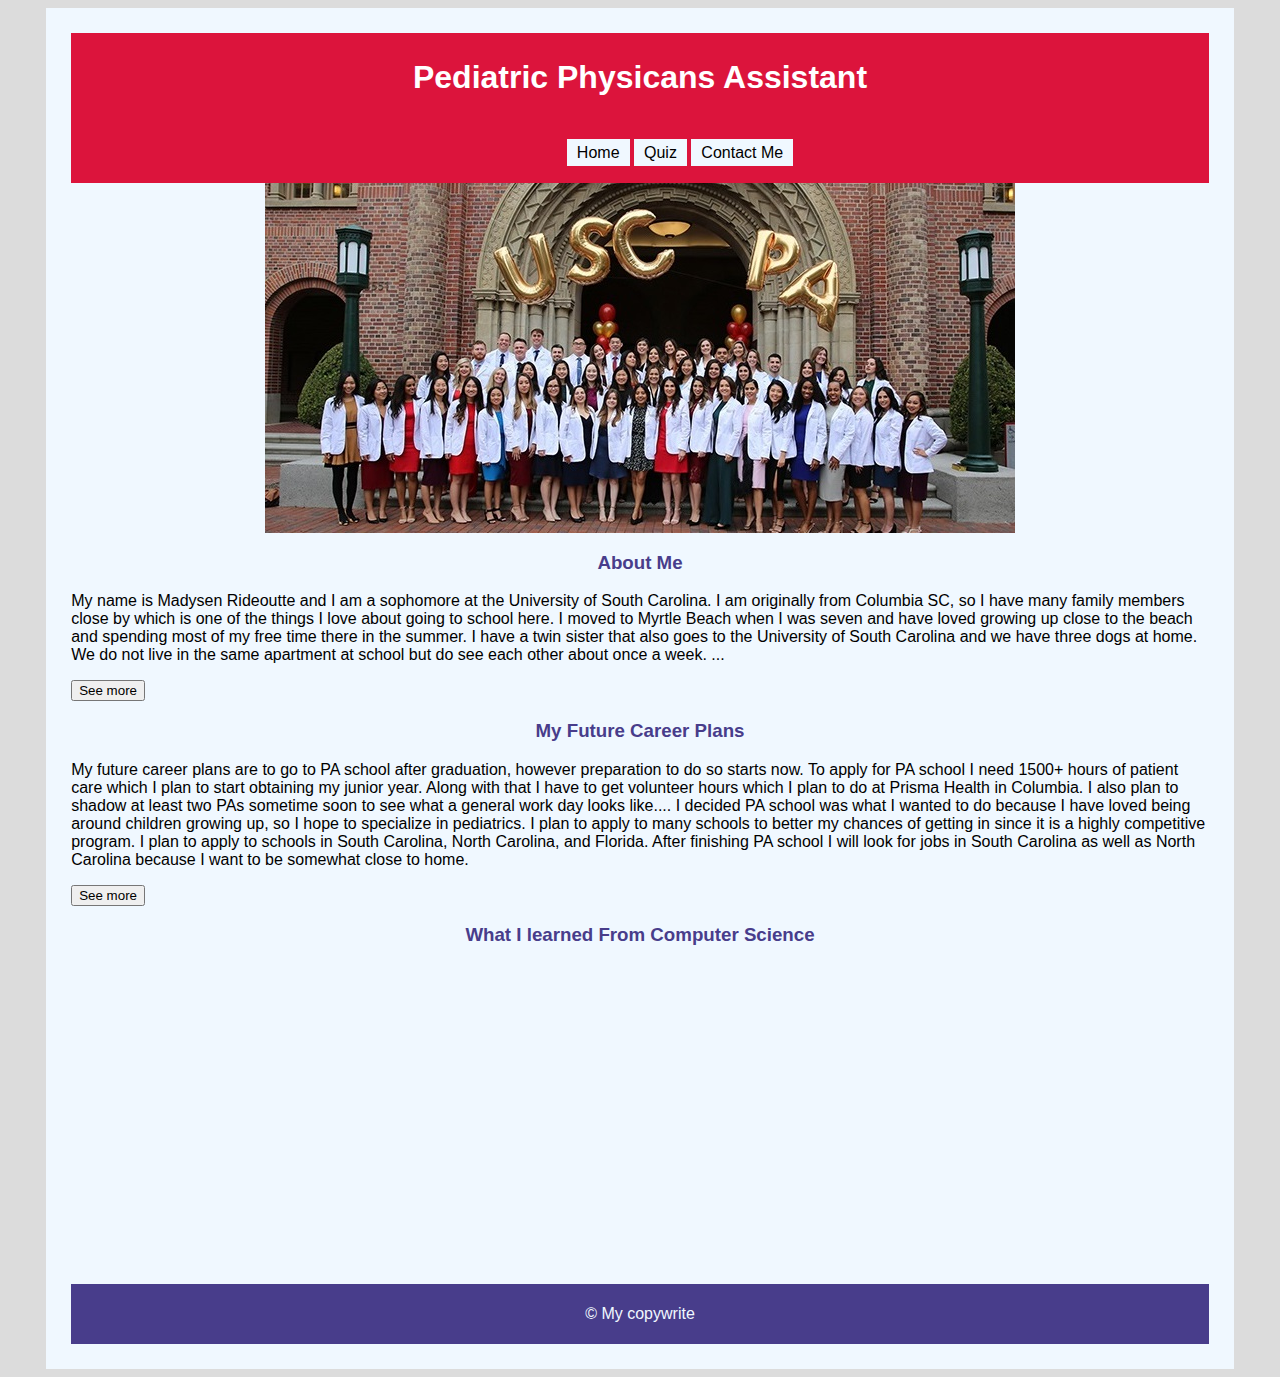
<file: index.html>
<!DOCTYPE html>
<html lang="en">
<head>
	<meta charset="utf-8">
	<link rel="stylesheet" href="styles.css">
	<title>Project</title>
</head>
<body>
	<div id="content">
		<header>
			<h1>Pediatric Physicans Assistant</h1>
		</header>
		<nav id="main-nav">
		<ul>
			<ul>
				<li><a href="index.html">Home</a></li>
				<li><a href="quiz.html">Quiz</a></li>
				<li><a href="contact.html">Contact Me</a></li>
			</ul>
		</ul>
		</nav>
	<main>
		<img src="images/USc.jpg" class="center">
		<h3>About Me</h3>
			<p>	My name is Madysen Rideoutte and I am a sophomore at the University of South Carolina.
			I am originally from Columbia SC, so I have many family members close by which is one of the
			things I love about going to school here. I moved to Myrtle Beach when I was seven and have loved
			growing up close to the beach and spending most of my free time there in the summer. I have a twin
			sister that also goes to the University of South Carolina and we have three dogs at home. We do not
			live in the same apartment at school but do see each other about once a week. <span id="dots">...</span><span id="more">
			<br>	Being originally from Columbia, I grew up a gamecock fan and have loved everything about being at Carolina. My favorite thing
			about going to school here is the campus, it is beautiful and I love showing my gamecock pride during football season! I am a
			biology major, however I enjoy chemistry and math over my biology classes. Being a biology major is very time consuming but
			I enjoy my classes and could not imagine having a different major. However, I am excited about my schedule next semester because
			it is a slightly smaller course load, which I hope will give me time to prioritize each class. </span></p>
		<button onclick="aboutMe()" id="myBtn">See more</button>
		<h3> My Future Career Plans </h3>
					<p>	My future career plans are to go to PA school after graduation,
					however preparation to do so starts now. To apply for PA school I need 1500+ hours 
					of patient care which I plan to start obtaining my junior year. Along with that I have to
					get volunteer hours which I plan to do at Prisma Health in Columbia. I also plan to shadow
					at least two PAs sometime soon to see what a general work day looks like.<span id="dots">...</span><span id="more2">
				I decided PA school was what I wanted to do because I have loved being around children growing up,
				so I hope to specialize in pediatrics. I plan to apply to many schools to better my chances of getting in
				since it is a highly competitive program. I plan to apply to schools in South Carolina, North Carolina, 
				and Florida. After finishing PA school I will look for jobs in South Carolina as well as North Carolina 
				because I want to be somewhat close to home. </span></p>
		<button onclick="futurePlan()" id="myBtn2">See more</button>
		<section class="video">
		<h3>What I learned From Computer Science</h3>
		<iframe width="560" height="315" src="https://www.youtube.com/embed/Vp4dpL9YGE8"
		title="YouTube video player" frameborder="0" allow="accelerometer; autoplay; clipboard-write;
		encrypted-media; gyroscope; picture-in-picture; web-share" allowfullscreen></iframe>
	</section>
	</main>
		<footer>
			<p>&copy; My copywrite</p>
		</footer>
	</div>
	<script src="script.js"></script>
</body>
</html>
</file>
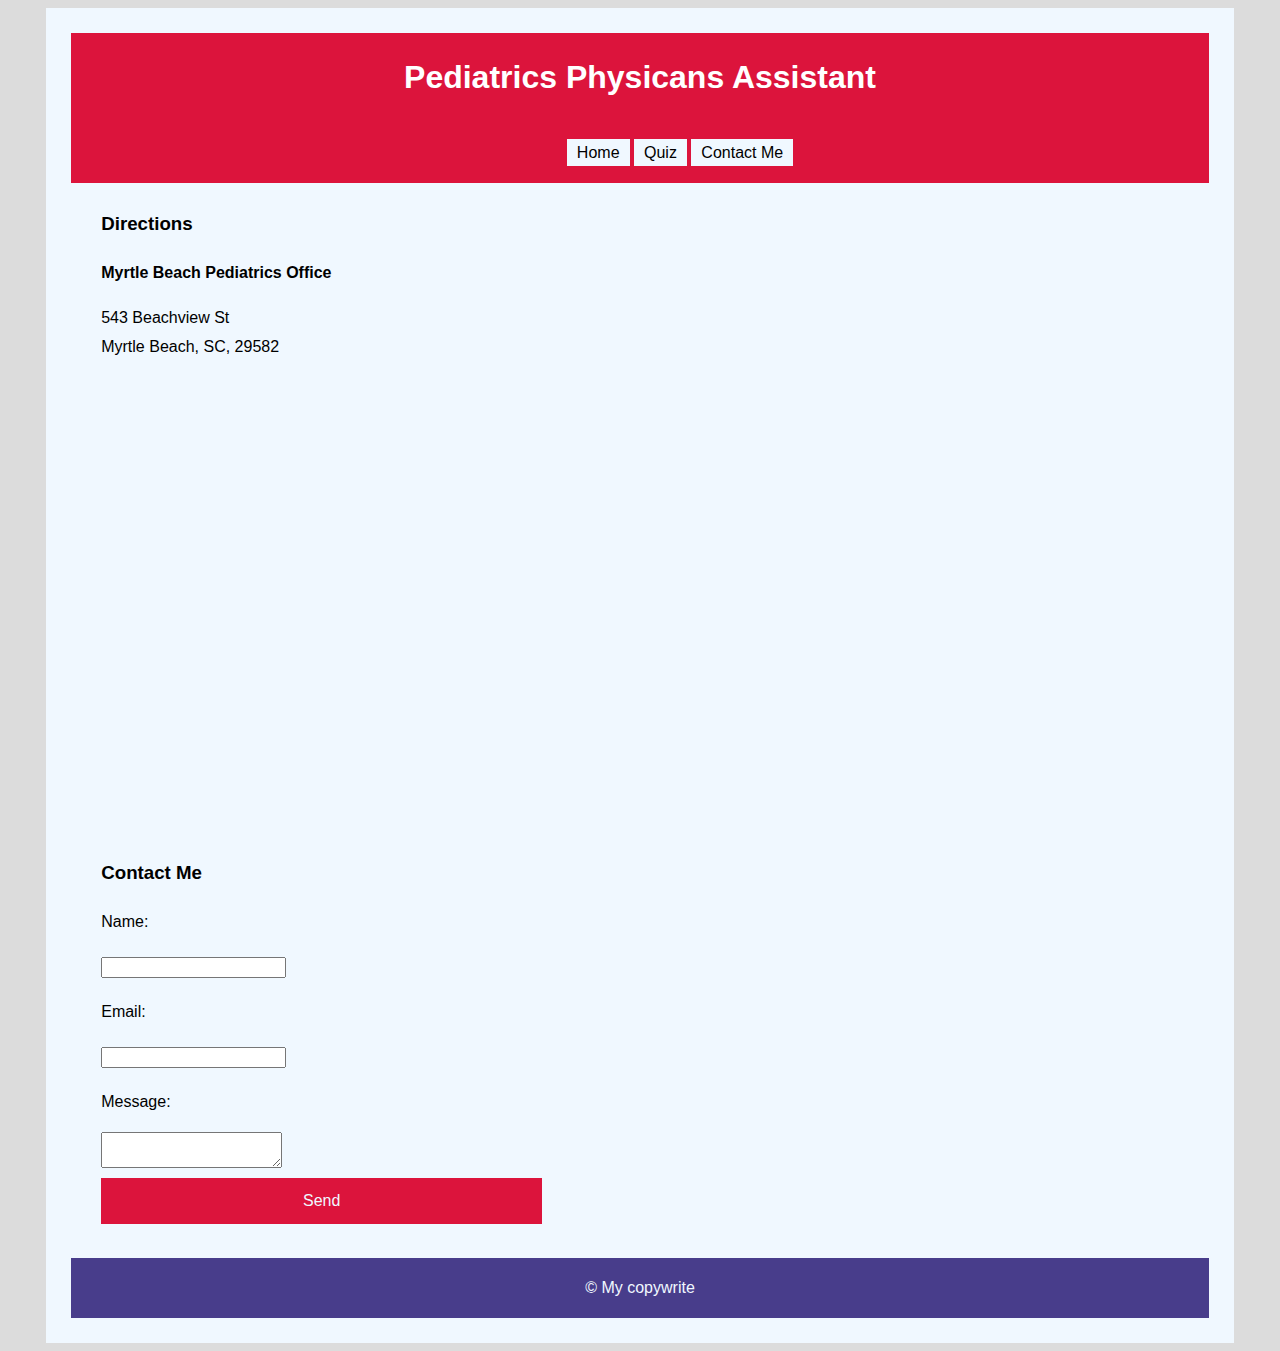
<file: contact.html>
<!DOCTYPE html>
<html lang="en">
<head>
	<meta charset="utf-8">
	<link rel="stylesheet" href="styles.css">
	<title>Project</title>
</head>
<body>
	<div id="content">
		<header>
			<h1>Pediatrics Physicans Assistant</h1>
		</header>
		<nav id="main-nav">
		<ul>
			<ul>
				<li><a href="index.html">Home</a></li>
				<li><a href="quiz.html">Quiz</a></li>
				<li><a href="contact.html">Contact Me</a></li>
			</ul>
		</ul>
		</nav>
	<main class="contact">
		<h3>Directions</h3>
		<p><strong>Myrtle Beach Pediatrics Office</strong></p>
		<p> 543 Beachview St <br> Myrtle Beach, SC, 29582</p>
		<iframe src="https://www.google.com/maps/embed?pb=
		!1m18!1m12!1m3!1d424471.25033389684!2d-79.539345
		15000002!3d33.7818072!2m3!1f0!2f0!3f0!3m2!1i1024!2i76
		8!4f13.1!3m3!1m2!1s0x8900659525ecaddd%3A0x244e09342
		2f84bb1!2sGrand%20Strand%20Pediatrics%20%26%20Adolescent
		%20Medicine%20P%20A!5e0!3m2!1sen!2sus!4v1680833907638!5m
		2!1sen!2sus" width="600" height="450" style="border:0;" allowfullscreen=
		"" loading="lazy" referrerpolicy="no-referrer-when-downgrade"></iframe>
	<h3 class="Contact">Contact Me</h3>
	<form action="https://api.web3forms.com/submit" method="POST">
    <input type="hidden" name="access_key" value="YOUR_ACCESS_KEY_HERE">
	<p>Name:</p>
	<input type="text" name="name" required>
	<p>Email:</p>
	<input type="email" name="email" required>
	<p>Message:</p>
	<textarea name="message" required></textarea>
    <input type="hidden" name="redirect" value="https://web3forms.com/success">
	<br>
    <button type="submit" class="block">Send</button>
	<br>
</form>
	</main>
		<footer>
			<p>&copy; My copywrite</p>
		</footer>
	</div>
	<script src="script.js"></script>
</body>
</html>
</file>
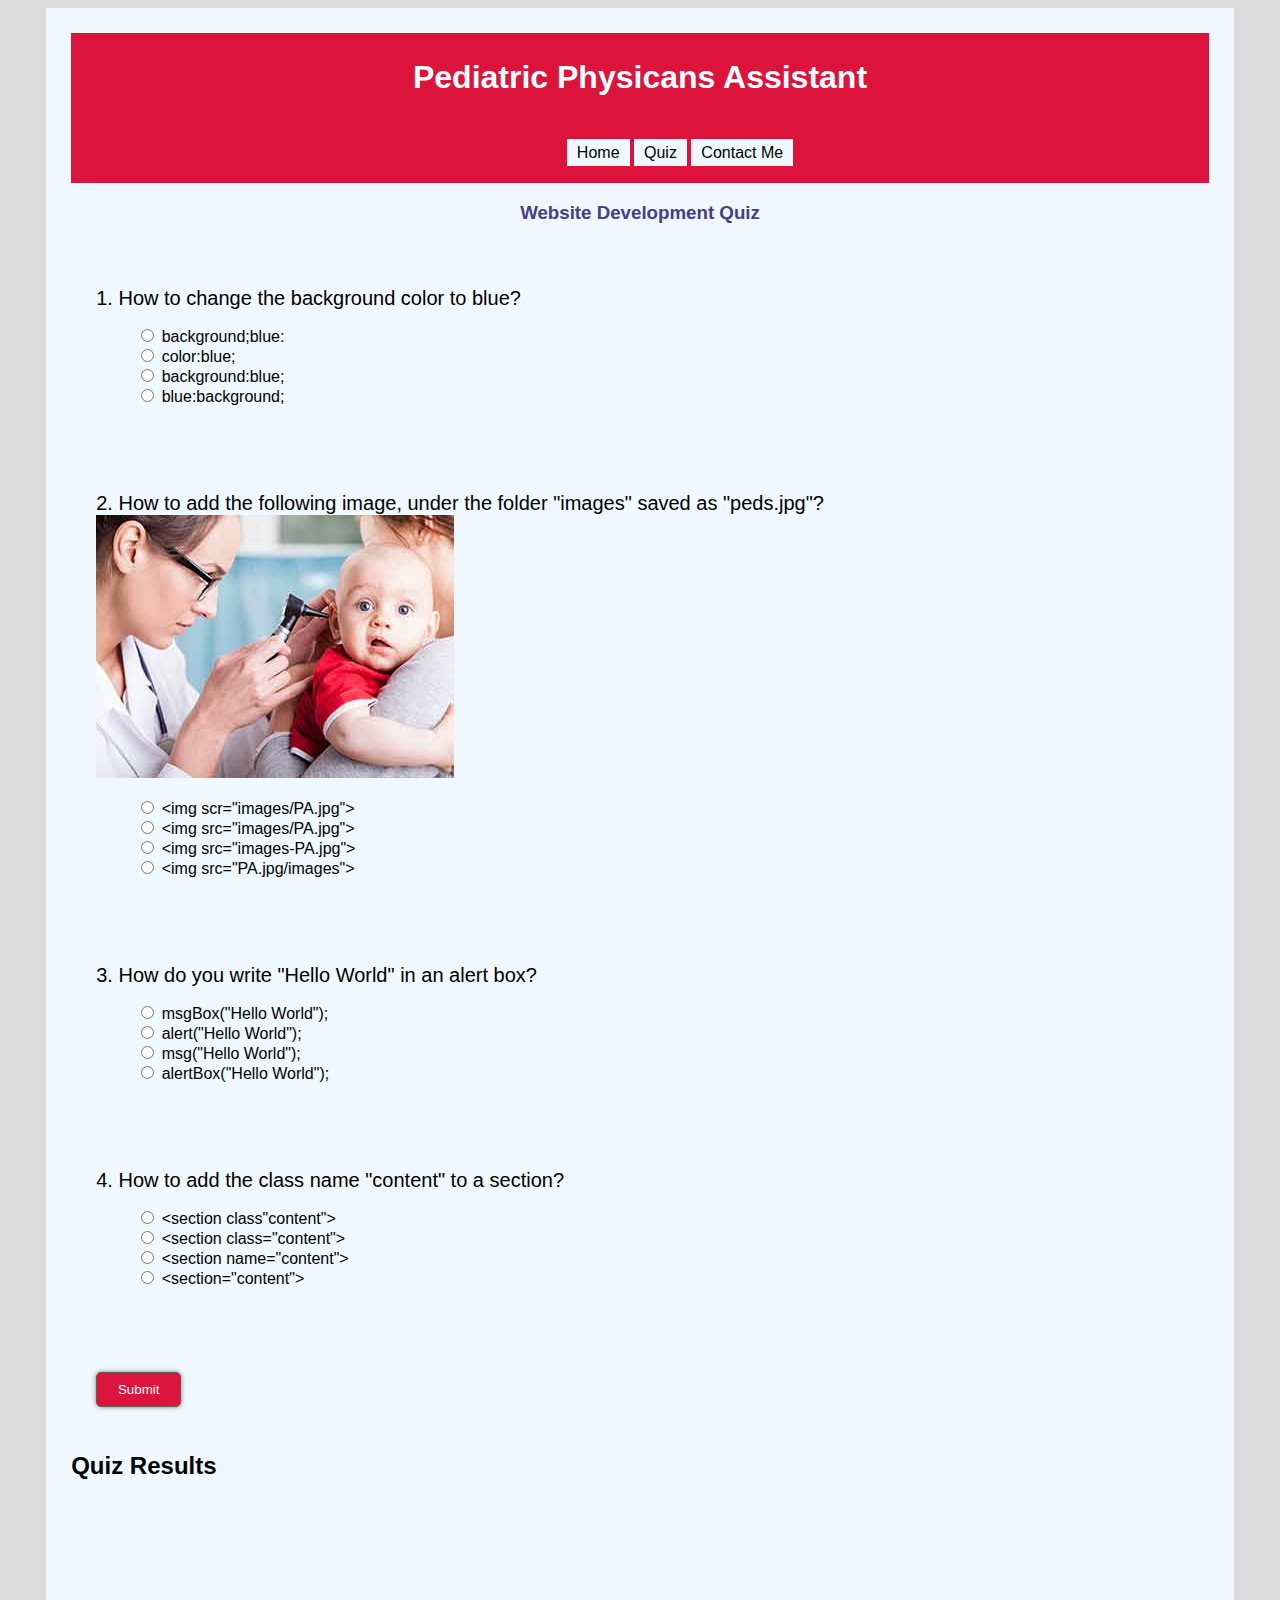
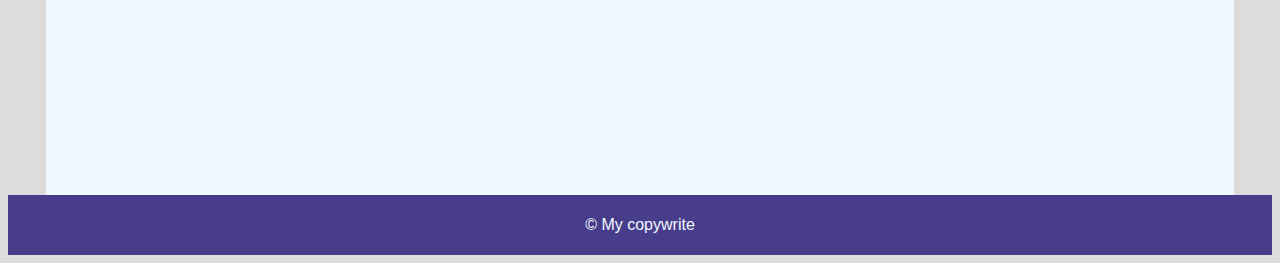
<file: quiz.html>
<!DOCTYPE html>
<html lang="en">
<head>
	<meta charset="utf-8">
	<link rel="stylesheet" href="styles.css">
	<title>Project</title>
</head>
<body>
	<div id="content">
		<header>
			<h1>Pediatric Physicans Assistant</h1>
		</header>
		<nav id="main-nav">
		<ul>
			<ul>
				<li><a href="index.html">Home</a></li>
				<li><a href="quiz.html">Quiz</a></li>
				<li><a href="contact.html">Contact Me</a></li>
			</ul>
		</ul>
		</nav>
</head>
</body>
<body>
<body>
  <h3 class="quizHeader">Website Development Quiz</h3>
	  	<div>
	  		<p class="question">1. How to change the background color to blue?</p>
	    	<ul>
	    	<input class="answer" type="radio" name="q1" value="1">
	        <label id="correctString1">background;blue:</label>
	    	<br>
	        <input class="answer" type="radio" name="q1" value="0">
	        <label>color:blue;</label>
	        <br>
	        <input class="answer" type="radio" name="q1" value="0">
	        <label>background:blue;</label>
	        <br>
	        <input class="answer" type="radio" name="q1" value="0">
	        <label>blue:background;</label>
    		</ul>
	  	</div>
	  	<div>
	  		<p class="question">2. How to add the following image, under the folder "images" saved as "peds.jpg"?</p>
            <img src="images/peds.jpg">
	    	<ul>
	        <input class="answer" type="radio" name="q2" value="0">
	        <label>&lt;img scr="images/PA.jpg"&gt;</label>
	        <br>
	        <input class="answer" type="radio" name="q2" value="1">
	        <label id="correctString2">&lt;img src="images/PA.jpg"&gt;</label>
	        <br>
	        <input class="answer" type="radio" name="q2" value="0">
	        <label>&lt;img src="images-PA.jpg"&gt;</label>
	        <br>
	        <input class="answer" type="radio" name="q2" value="0">
	        <label>&lt;img src="PA.jpg/images"&gt;</label>
	    	</ul>
	  	</div>
	  	<div>
	  		<p class="question">3. How do you write "Hello World" in an alert box?</p>
	    	<ul>
	        <input class="answer" type="radio" name="q3" value="0">
	        <label>msgBox("Hello World");</label>
	        <br>
	        <input class="answer" type="radio" name="q3" value="1">
	        <label id="correctString3">alert("Hello World");</label>
	        <br>
	        <input class="answer" type="radio" name="q3" value="0">
	        <label>msg("Hello World");</label>
	        <br>
	        <input class="answer" type="radio" name="q3" value="0">
	        <label>alertBox("Hello World");</label>
	    	</ul>
		</div>
	  	<div>
	  		<p class="question">4. How to add the class name "content" to a section?</p>
	    	<ul>
	        <input class="answer" type="radio" name="q4" value="0">
	        <label>&lt;section class"content"&gt;</label>
	        <br>
	        <input class="answer" type="radio" name="q4" value="1">
	        <label id="correctString4">&lt;section class="content"&gt;</label>
	        <br>
	        <input class="answer" type="radio" name="q4" value="0">
	        <label>&lt;section name="content"&gt;</label>
	        <br>
	        <input class="answer" type="radio" name="q4" value="0">
	        <label>&lt;section="content"&gt;</label>
    		</ul>
	  	</div>
<br/>
  <div class="submitter">
          <input class="quizSubmit" id="submitButton" onClick="submitQuiz()"
          type="submit" value="Submit" />
    </div>
  <h2>Quiz Results</h2>
    <div class="quizAnswers" id="correctAnswer1"></div>
	    <div class="quizAnswers" id="correctAnswer2"></div>
    <div class="quizAnswers" id="correctAnswer3"></div>
    <div class="quizAnswers" id="correctAnswer4"></div>
    <div>
    	<h2 class="quizScore" id="userScore"></h2>
    </div>
	</div>
</body>
</body>
		<footer>
			<p>&copy; My copywrite</p>
		</footer>
	</div>
	<script src="script.js"></script>
</html>
</file>
<file: styles.css>
/*Main Structure*/
body{
	font-family:Arial;
	background:Gainsboro;
}
h1 {
	text-align:center;
	color:white
}
h3 {
	text-align:center;
	color:#483D8B;
}
.contact {
	text-align:left;
	color:black;
	font-weight:normal;
	margin-left: 25px;
	padding:5px;
	line-height: 1.8;
}
.contact h3 {
	text-align:left;
	color:black;
}
#content{
	width:90%;
	margin:auto;
}
#more {
	display: none;
}
/*Contact My Style*/
.block {
  display: block;
  width: 40%;
  border: none;
  background-color:Crimson;
  padding: 14px 18px;
  font-size: 16px;
  cursor: pointer;
  text-align: center;
  color:AliceBlue;
}
header{
	background:Crimson;
	padding:5px;
}
div {
	background:AliceBlue;
	border:25px solid aliceblue;
}
nav{
	background:Crimson;
	padding:5px;	
}
footer{
	background:#483D8B;
	padding:5px;
	color:AliceBlue;
	text-align:center;
}
.space p {
	display:inline;
	text-align:center;
	margin:10%;
	padding:5px;
}
.video {
	text-align:center;
}
#main-nav li {
	display:inline;
	text-align:center;
}
#main-nav {
	text-align:center;
}
#main-nav li, a{
	text-align:center;
	background:AliceBlue;
	padding:5px;
}
/*Center image */
.center {
  display: block;
  margin-left: auto;
  margin-right: auto;
}
li:hover {
  color: red;
}
/*Smaller Resolution*/
@media all and (max-width: 700px) {
#content {
  width: 100%;
  margin: auto;
  padding:5px;
	}
#main-nav li, #main-nav a{
		text-decoration:none;
		display:inline-block;
		background:AliceBlue;
		color:black;
		width:100%;
		margin:1px;
		padding:2px;
		text-align:left;
	}
.center {
    width: 500px;
    height: auto;
}
}
/*Navigation*/
@media all and (min-width: 700px) {
#main-nav {
	text-align:center;
}
#main-nav li, #main-nav a{
	display:inline;
}
#main-nav a {
	text-decoration:none;
	color:black;
	padding:5px;
	width:100%;
	}
}
/* Quiz */
p.question {
font-size:20px;
  margin-bottom:0px;
}
h2.quizHeader {
  font-weight:normal;
  font-size:25px;
  line-height: 27px;
  margin:auto;
  padding: 5px;
}
input.quizSubmit[type="submit"] {
  box-shadow: rgba(0, 0, 0, 0.498039) 0px 0px 5px 0px;
  color: #ffffff;
  background-color:Crimson;
  height:35px;
  width:85px;
  border:1px solid #5E5E5E;
  border-radius:5px;
 }
input.quizSubmit[type="submit"]:hover {
  background:#ff66cc;
  text-decoration: none;
}
</file>
